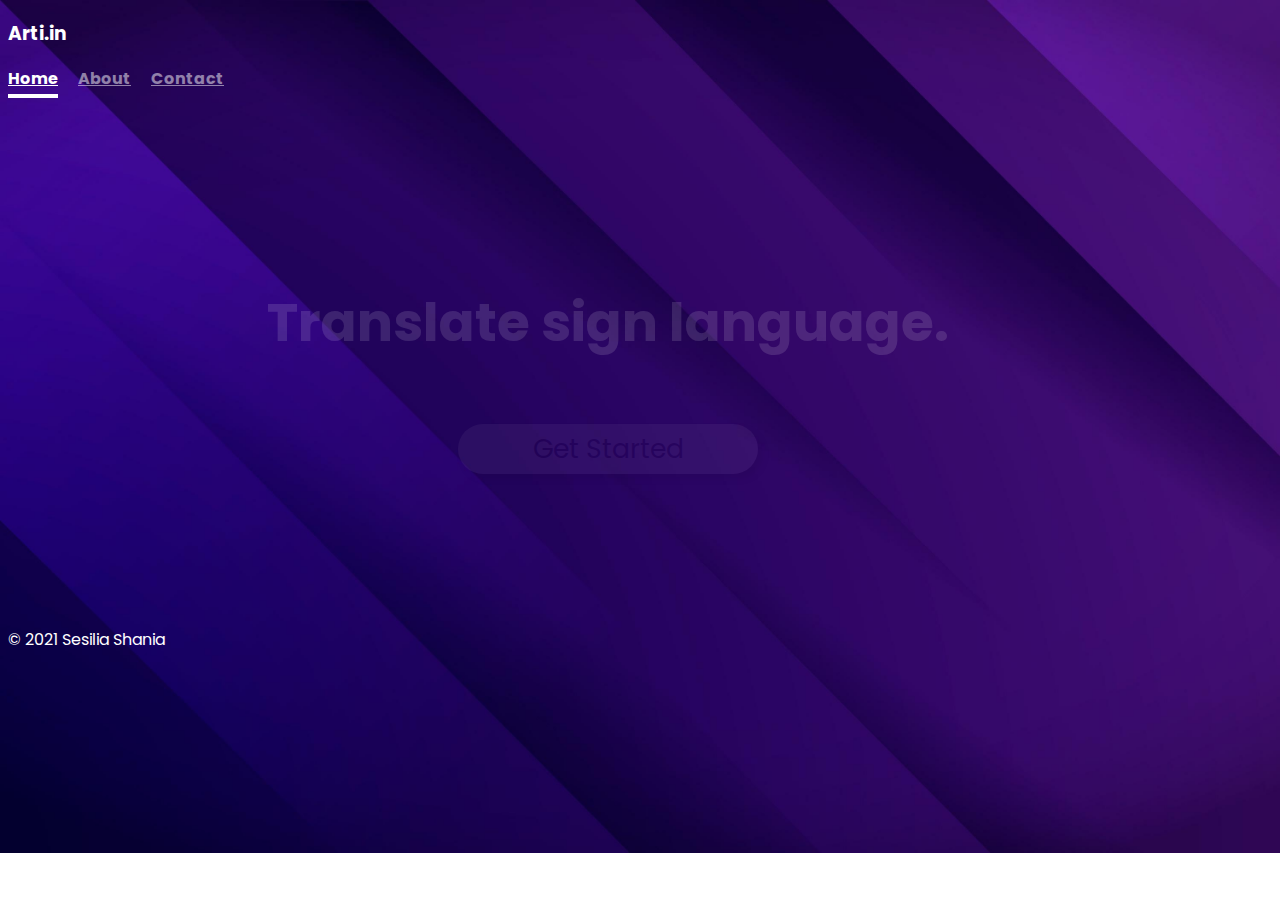
<file: index.html>
<!DOCTYPE html>
<html lang="en">
<head>
    <meta charset="UTF-8">
    <meta http-equiv="X-UA-Compatible" content="IE=edge">
    <meta name="viewport" content="width=device-width, initial-scale=1.0">
    <title>Arti.in</title>
    <!-- CSS only -->
    <link href="https://cdn.jsdelivr.net/npm/bootstrap@5.1.0/dist/css/bootstrap.min.css" rel="stylesheet"
        integrity="sha384-KyZXEAg3QhqLMpG8r+8fhAXLRk2vvoC2f3B09zVXn8CA5QIVfZOJ3BCsw2P0p/We" crossorigin="anonymous">
    <link href="https://fonts.googleapis.com/css2?family=Poppins:wght@500&display=swap" rel="stylesheet">
    <!-- Custom styles for this template -->
    <link href="main.css" rel="stylesheet">
    <script src="https://ajax.googleapis.com/ajax/libs/jquery/3.5.1/jquery.min.js"></script>
    <script>
        $(document).ready(function () {
            $("#title").hide().fadeIn(3000);
            $("#subtitle").hide().fadeIn(5000);
        });
    </script>
</head>

<body class="d-flex h-100 text-center text-white bg-dark">
    <div class="cover-container d-flex w-100 h-100 p-3 mx-auto flex-column">
        <header class="mb-auto">
            <div>
                <h3 class="float-md-start mb-0">Arti.in</h3>
                <nav class="nav nav-masthead justify-content-center float-md-end">
                    <a class="nav-link active" aria-current="page" href="index.html">Home</a>
                    <a class="nav-link" href="about.html">About</a>
                    <a class="nav-link" href="contact.html">Contact</a>
                </nav>
            </div>
        </header>
        <main class="container-custom">
            <div class="vertical-center">
                <h1 id="title">Translate sign language.</h1>
                <br>
                <div class="center" id="subtitle">
                    <a href="predict.html" class="btn btn-lg act">
                        <div class="button-box">
                            <div class="act">
                                Get Started
                            </div>
                        </div>
                    </a>
                </div>
            </div>
        </main>

        <footer class="mt-auto text-white-50">
            <p>&#169; 2021 Sesilia Shania</p>
        </footer>
    </div>
</body>

</html>
</file>
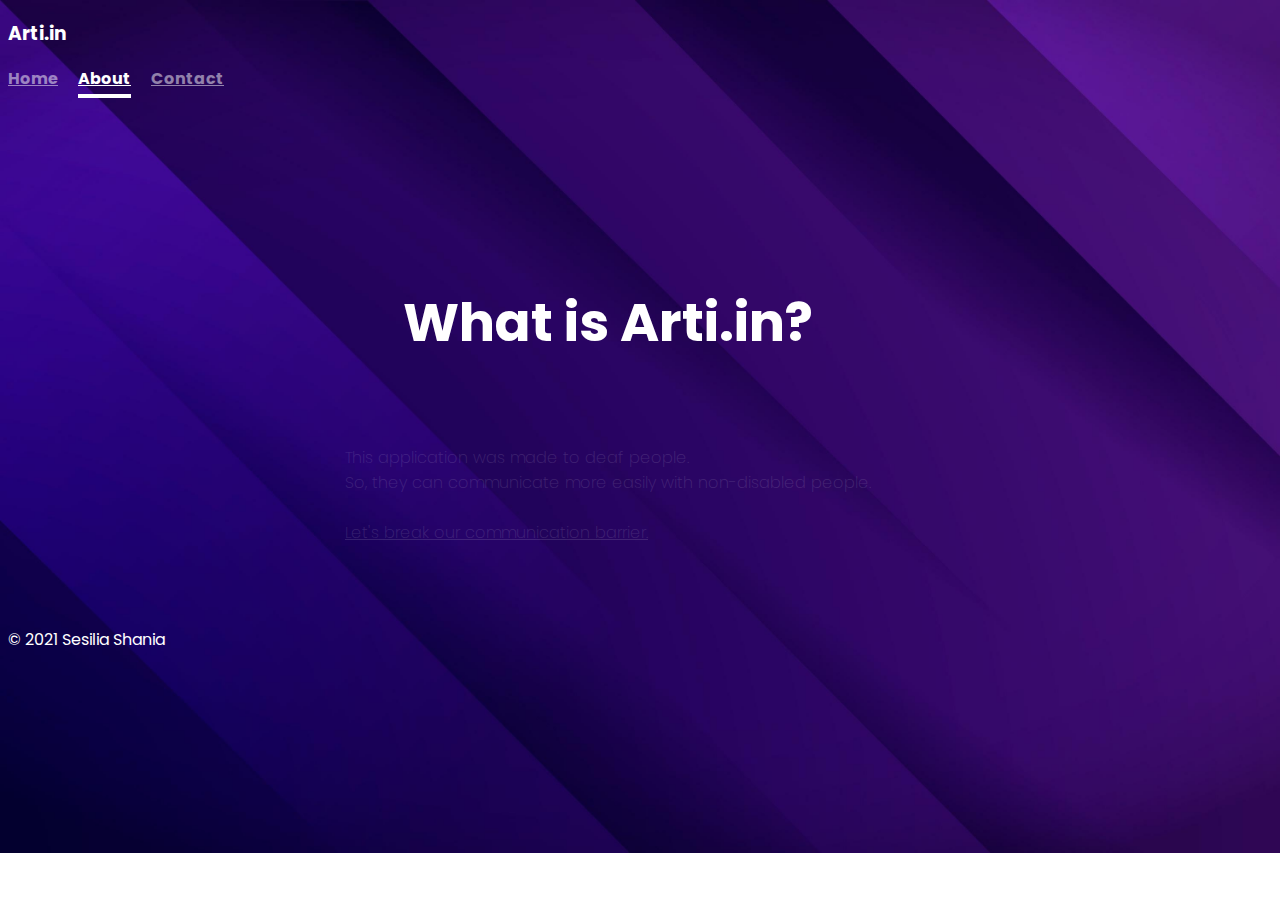
<file: about.html>
<!DOCTYPE html>
<html lang="en">

<head>
    <meta charset="UTF-8">
    <meta http-equiv="X-UA-Compatible" content="IE=edge">
    <meta name="viewport" content="width=device-width, initial-scale=1.0">
    <title>Arti.in | About</title>
    <!-- CSS only -->
    <link href="https://cdn.jsdelivr.net/npm/bootstrap@5.1.0/dist/css/bootstrap.min.css" rel="stylesheet"
        integrity="sha384-KyZXEAg3QhqLMpG8r+8fhAXLRk2vvoC2f3B09zVXn8CA5QIVfZOJ3BCsw2P0p/We" crossorigin="anonymous">
    <link rel="preconnect" href="https://fonts.googleapis.com">
    <link rel="preconnect" href="https://fonts.gstatic.com" crossorigin>
    <link href="https://fonts.googleapis.com/css2?family=Poppins:wght@200&display=swap" rel="stylesheet">
    <link href="https://fonts.googleapis.com/css2?family=Poppins:wght@500&display=swap" rel="stylesheet">
    <!-- Custom styles for this template -->
    <link href="main.css" rel="stylesheet">
    <script src="https://ajax.googleapis.com/ajax/libs/jquery/3.5.1/jquery.min.js"></script>
    <script>
        $(document).ready(function () {
            $("#title").hide().fadeIn(500);
            $("#subtitle").hide().fadeIn(3000);
        });
    </script>
</head>

<body class="d-flex h-100 text-center text-white bg-dark">
    <div class="cover-container d-flex w-100 h-100 p-3 mx-auto flex-column">
        <header class="mb-auto">
            <div>
                <h3 class="float-md-start mb-0">Arti.in</h3>
                <nav class="nav nav-masthead justify-content-center float-md-end">
                    <a class="nav-link" href="index.html">Home</a>
                    <a class="nav-link active" aria-current="page" href="about.html">About</a>
                    <a class="nav-link" href="contact.html">Contact</a>
                </nav>
            </div>
        </header>
        <main class="container-custom">
            <div class="vertical-center">
                <h1 id="title">What is Arti.in?</h1>
                <br>
                <h4 id="subtitle" style="font-weight: 200;">
                    This application was made to deaf people.<br>
                    So, they can communicate more easily with non-disabled people.<br><br>
                    <u>Let's break our communication barrier.</u>
                </h4>
            </div>
        </main>

        <footer class="mt-auto text-white-50">
            <p>&#169; 2021 Sesilia Shania</p>
        </footer>
    </div>
</body>

</html>
</file>
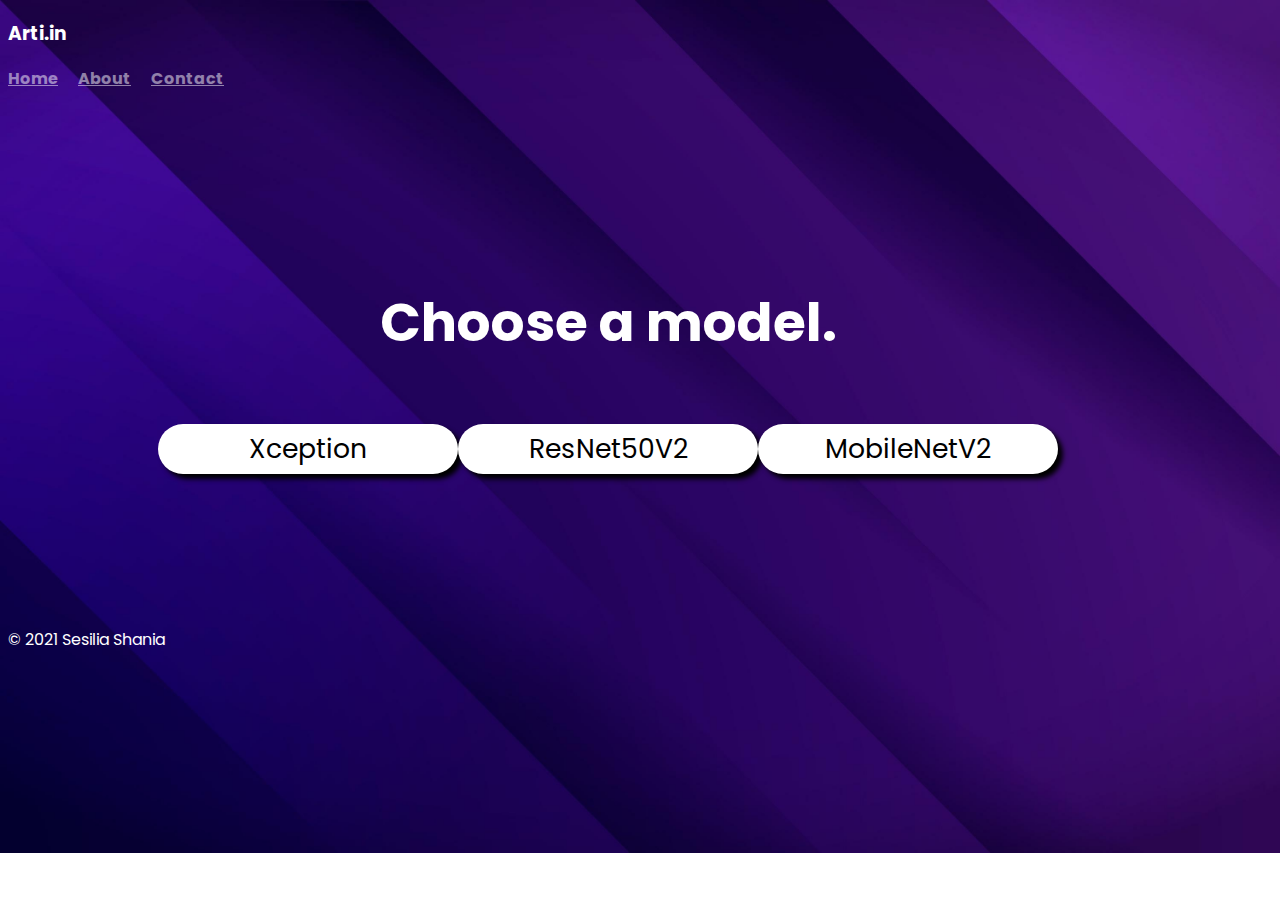
<file: choose.html>
<!DOCTYPE html>
<html lang="en">
<head>
    <meta charset="UTF-8">
    <meta http-equiv="X-UA-Compatible" content="IE=edge">
    <meta name="viewport" content="width=device-width, initial-scale=1.0">
    <title>Arti.in | Choose a model</title>
    <!-- CSS only -->
    <link href="https://cdn.jsdelivr.net/npm/bootstrap@5.1.0/dist/css/bootstrap.min.css" rel="stylesheet"
        integrity="sha384-KyZXEAg3QhqLMpG8r+8fhAXLRk2vvoC2f3B09zVXn8CA5QIVfZOJ3BCsw2P0p/We" crossorigin="anonymous">
    <link href="https://fonts.googleapis.com/css2?family=Poppins:wght@500&display=swap" rel="stylesheet">
    <!-- Custom styles for this template -->
    <link href="main.css" rel="stylesheet">
</head>

<body class="d-flex h-100 text-center text-white bg-dark">
    <div class="cover-container d-flex w-100 h-100 p-3 mx-auto flex-column">
        <header class="mb-auto">
            <div>
                <h3 class="float-md-start mb-0">Arti.in</h3>
                <nav class="nav nav-masthead justify-content-center float-md-end">
                    <a class="nav-link" href="index.html">Home</a>
                    <a class="nav-link" href="about.html">About</a>
                    <a class="nav-link" href="contact.html">Contact</a>
                </nav>
            </div>
        </header>
        <main class="container-custom">
            <div class="vertical-center">
                <h1>Choose a model.</h1>
                <br>
                <div class="center">
                    <!-- ganti ke form -->
                    <a href="predict.html" class="btn btn-lg act">
                        <div class="button-box">
                            <div class="act">
                                Xception
                            </div>
                        </div>
                    </a>
                    <a href="predict.html" class="btn btn-lg act">
                        <div class="button-box">
                            <div class="act">
                                ResNet50V2
                            </div>
                        </div>
                    </a>
                    <a href="predict.html" class="btn btn-lg act">
                        <div class="button-box">
                            <div class="act">
                                MobileNetV2
                            </div>
                        </div>
                    </a>
                </div>
            </div>
        </main>

        <footer class="mt-auto text-white-50">
            <p>&#169; 2021 Sesilia Shania</p>
        </footer>
    </div>
</body>

</html>
</file>
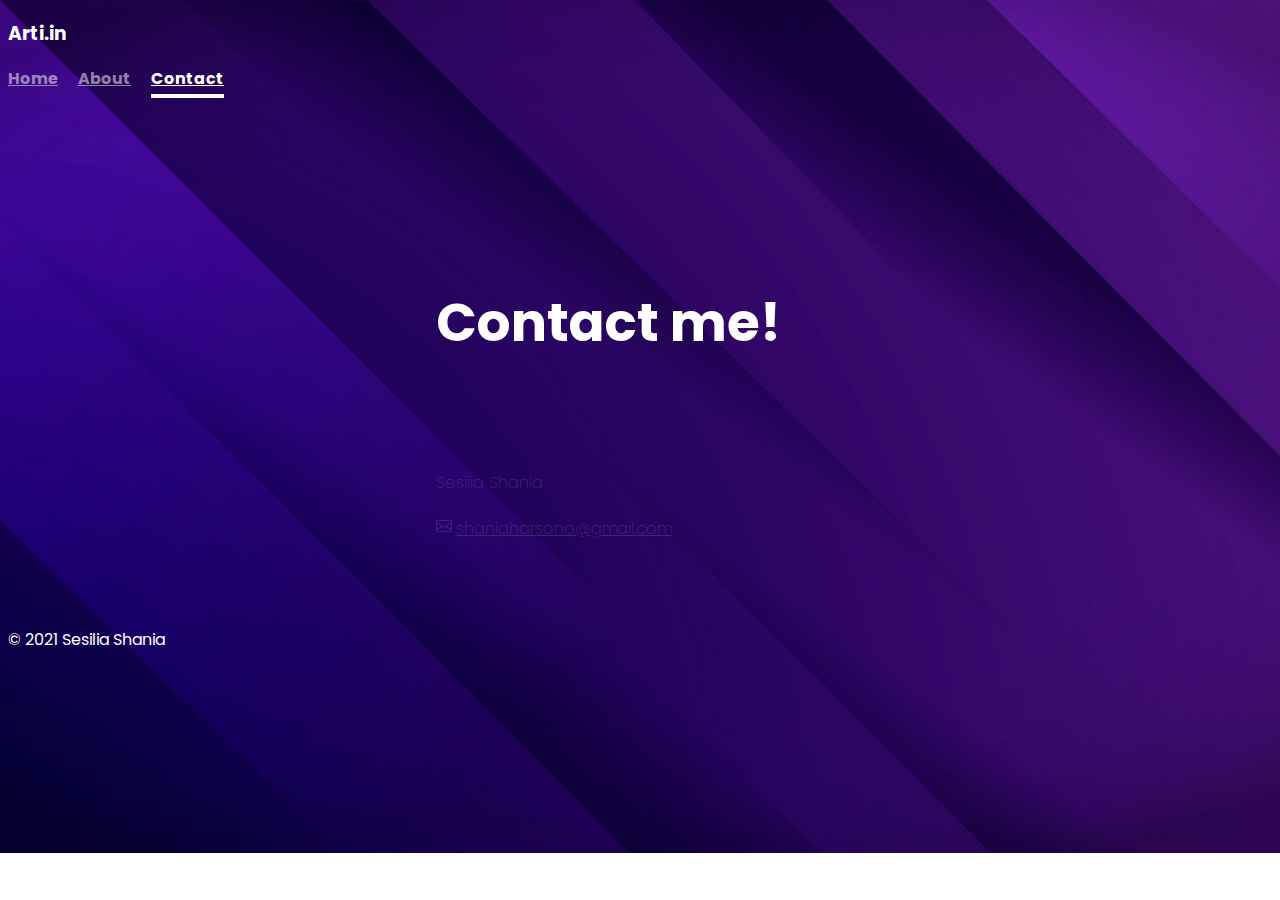
<file: contact.html>
<!DOCTYPE html>
<html lang="en">

<head>
    <meta charset="UTF-8">
    <meta http-equiv="X-UA-Compatible" content="IE=edge">
    <meta name="viewport" content="width=device-width, initial-scale=1.0">
    <title>Arti.in</title>
    <!-- CSS only -->
    <link href="https://cdn.jsdelivr.net/npm/bootstrap@5.1.0/dist/css/bootstrap.min.css" rel="stylesheet"
        integrity="sha384-KyZXEAg3QhqLMpG8r+8fhAXLRk2vvoC2f3B09zVXn8CA5QIVfZOJ3BCsw2P0p/We" crossorigin="anonymous">
    <link rel="preconnect" href="https://fonts.googleapis.com">
    <link rel="preconnect" href="https://fonts.gstatic.com" crossorigin>
    <link href="https://fonts.googleapis.com/css2?family=Poppins:wght@200&display=swap" rel="stylesheet">
    <link href="https://fonts.googleapis.com/css2?family=Poppins:wght@500&display=swap" rel="stylesheet">
    <!-- Custom styles for this template -->
    <link href="main.css" rel="stylesheet">
    <script src="https://ajax.googleapis.com/ajax/libs/jquery/3.5.1/jquery.min.js"></script>
    <script>
        $(document).ready(function () {
            $("#title").hide().fadeIn(500);
            $("#subtitle").hide().fadeIn(3000);
        });
    </script>
</head>

<body class="d-flex h-100 text-center text-white bg-dark">
    <div class="cover-container d-flex w-100 h-100 p-3 mx-auto flex-column">
        <header class="mb-auto">
            <div>
                <h3 class="float-md-start mb-0">Arti.in</h3>
                <nav class="nav nav-masthead justify-content-center float-md-end">
                    <a class="nav-link" href="index.html">Home</a>
                    <a class="nav-link" href="about.html">About</a>
                    <a class="nav-link active" aria-current="page" href="contact.html">Contact</a>
                </nav>
            </div>
        </header>
        <main class="container-custom">
            <div class="vertical-center">
                <h1 id="title">Contact me!</h1>
                <br><br>
                <div id="subtitle">
                    <h4 style="font-weight: 200;">Sesilia Shania</h4>
                    <svg xmlns="http://www.w3.org/2000/svg" width="16" height="16" fill="currentColor"
                        class="bi bi-envelope" viewBox="0 0 16 16">
                        <path
                            d="M0 4a2 2 0 0 1 2-2h12a2 2 0 0 1 2 2v8a2 2 0 0 1-2 2H2a2 2 0 0 1-2-2V4zm2-1a1 1 0 0 0-1 1v.217l7 4.2 7-4.2V4a1 1 0 0 0-1-1H2zm13 2.383-4.758 2.855L15 11.114v-5.73zm-.034 6.878L9.271 8.82 8 9.583 6.728 8.82l-5.694 3.44A1 1 0 0 0 2 13h12a1 1 0 0 0 .966-.739zM1 11.114l4.758-2.876L1 5.383v5.73z" />
                    </svg>
                    <a href="mailto:shaniaharsono@gmail.com"
                        style="color: white; font-weight: 200;">shaniaharsono@gmail.com</a>
                </div>
            </div>
        </main>

        <footer class="mt-auto text-white-50">
            <p>&#169; 2021 Sesilia Shania</p>
        </footer>
    </div>
</body>

</html>
</file>
<file: main.css>
.bd-placeholder-img {
    font-size: 1.125rem;
    text-anchor: middle;
    -webkit-user-select: none;
    -moz-user-select: none;
    user-select: none;
}

@media (min-width: 768px) {
    .bd-placeholder-img-lg {
        font-size: 3.5rem;
    }
}

body {
  background-image: url('assets/images/bg.jpg');
  background-size: cover;
  background-repeat: no-repeat;
  font-family: Poppins;
  color: white;
}

.cover-container {
  max-width: 75em;
}

.nav-masthead .nav-link {
  padding: .25rem 0;
  font-weight: 700;
  color: rgba(255, 255, 255, .5);
  background-color: transparent;
  border-bottom: .25rem solid transparent;
}

.nav-masthead .nav-link:hover,
.nav-masthead .nav-link:focus {
  border-bottom-color: rgba(255, 255, 255, .25);
}

.nav-masthead .nav-link + .nav-link {
  margin-left: 1rem;
}

.nav-masthead .active {
  color: #fff;
  border-bottom-color: #fff;
}

.vertical-center {
    position: absolute;
    top: 30%;
}

.center {
    display: flex;
    justify-content: center;
    align-items: center;
}

h1 {
    font-size: 40pt;
    text-align: center;
}

.container-custom {
    height: 500px;
    position: relative;
    display: flex;
    justify-content: center;
    align-items: center;
    padding: 10px;
}

.button-box {
    background-color: white;
    width: 300px;
    height: 50px;
    border-radius: 50px;
    box-shadow: 5px 5px 5px black;
    display: flex;
    justify-content: center;
    align-items: center;
    transition: bottom 0.5s;
    bottom: 0px;
}

.act {
    text-decoration: none;
    font-size: 20pt;
    color: black;
}

.button-box:hover .act{
    background-image: linear-gradient(to bottom right, purple, blue);
    color: white;
}

.button-box:hover{
    background-image: linear-gradient(to bottom right, purple, blue);
    color: white;
    bottom: 10px;
    position: relative;
}

.card{
    text-align: left;
    padding: 20px;
    margin: 5px;
    border-radius: 50px;
    box-shadow: 5px 5px 5px black;
}
</file>
